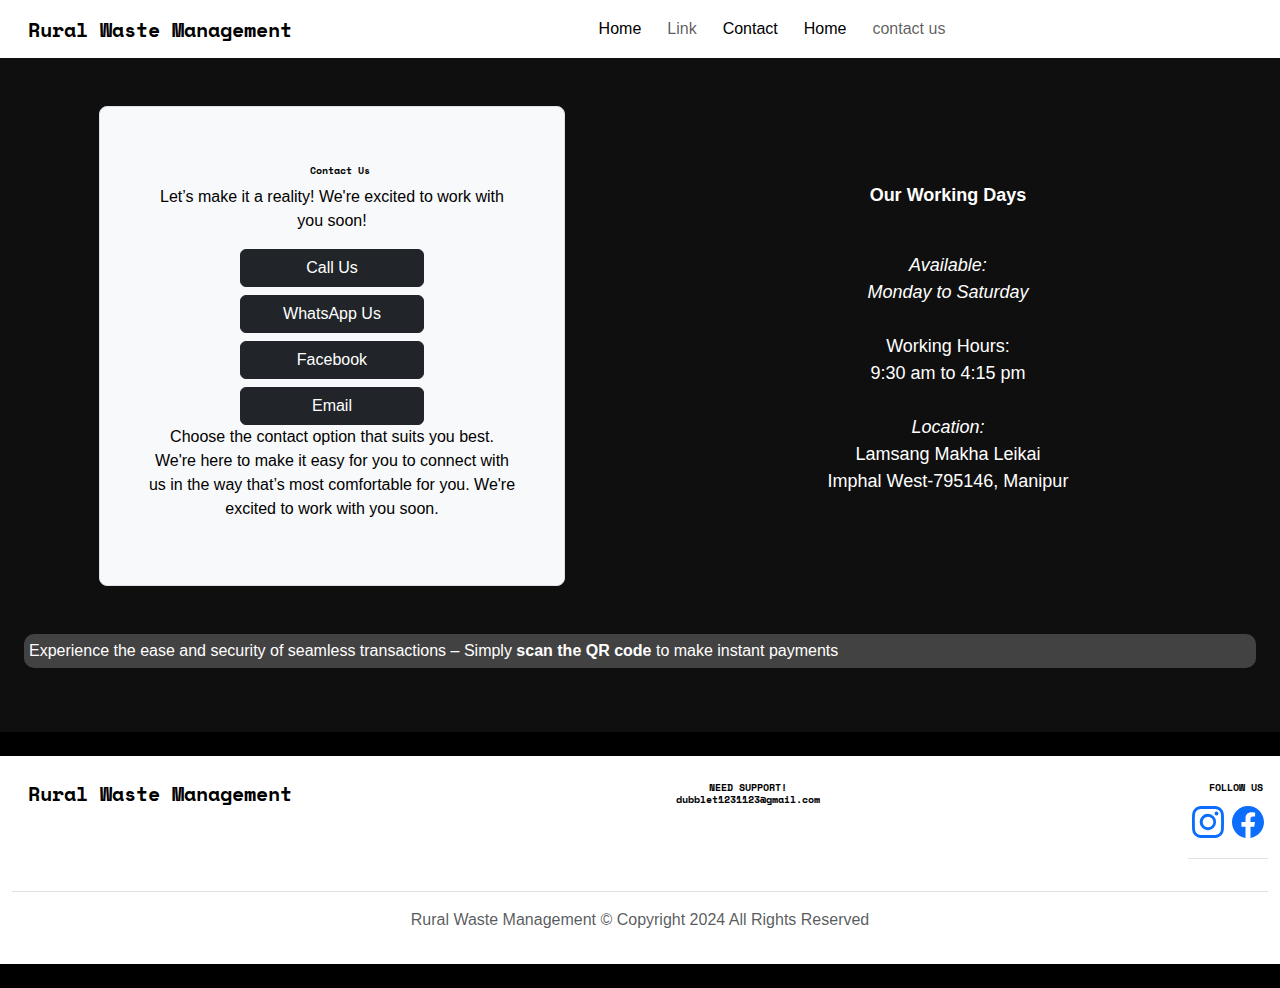
<file: contact.html>
<!DOCTYPE html>
<html lang="en">
<head>
    <meta charset="UTF-8">
    <meta name="viewport" content="width=device-width, initial-scale=1.0">
    <title>contact page</title>
    <link
      href="https://cdn.jsdelivr.net/npm/bootstrap@5.3.3/dist/css/bootstrap.min.css"
      rel="stylesheet"
      integrity="sha384-QWTKZyjpPEjISv5WaRU9OFeRpok6YctnYmDr5pNlyT2bRjXh0JMhjY6hW+ALEwIH"
      crossorigin="anonymous"
    />
    <link rel="preconnect" href="https://fonts.googleapis.com">
    <link rel="preconnect" href="https://fonts.gstatic.com" crossorigin>
    <link href="https://fonts.googleapis.com/css2?family=Space+Mono:ital,wght@0,400;0,700;1,400;1,700&display=swap" rel="stylesheet">
    <link rel="stylesheet" href="./style.css">
    <link rel="icon" type="image/x-icon" href="./IMAGE/brightness-alt-high-fill.svg">
    <link rel="stylesheet" href="./style2.css">
</head>
<body >
  <header>
  <nav class="navbar navbar-expand-lg ">
    <div class="container-fluid">
      <h1 class="company-name">Rural Waste Management</h1>
      <button class="navbar-toggler" type="button" data-bs-toggle="offcanvas" data-bs-target="#offcanvasNavbar" aria-controls="offcanvasNavbar" aria-label="Toggle navigation">
        <span class="navbar-toggler-icon"></span>
      </button>
      <div class="offcanvas offcanvas-end" tabindex="-1" id="offcanvasNavbar" aria-labelledby="offcanvasNavbarLabel">
        <div class="offcanvas-header">
          <h5 class="offcanvas-title" id="offcanvasNavbarLabel">Offcanvas</h5>
          <button type="button" class="btn-close" data-bs-dismiss="offcanvas" aria-label="Close"></button>
        </div>
        <div class="offcanvas-body">
          <ul class="navbar-nav  flex-grow-1 pe-3">
            <li class="nav-item">
              <a class="nav-link active" aria-current="page" href="#">Home</a>
            </li>
            <li class="nav-item">
              <a class="nav-link" href="#">Link</a>
            </li>
          <li class="nav-item ">
            <a class="nav-link active" href="#"> Contact</a>
          </li>
            <li class="nav-item ">
              <a class="nav-link active" aria-current="page" href="#">Home</a>
            </li>
            <li style="text-align: end;"  class="nav-item nav-end">
              <a class="nav-link" href="./contact.html">contact us</a>
            </li>
          </ul>
        </div>
      
        
      </div>
    </div>
  </nav>
</header>


  

<section  class="block1 container-fluid">
  <div style="padding: 0%;" class="row flex-lg-row-reverse align-items-center g-5">

    <div class="col-lg-6 ">
        
      <div>
          <div>
          <p>
            <span style="font-weight: bold;">Our Working Days</span>
            <br><br>
          </p>
          <p class="working-schedule">
           <em>Available: </em> 
            <br>
           <em> Monday to Saturday</em>
              <br> <br>
            Working Hours: <br>
            9:30 am to 4:15 pm
              <br>
              <br>

           <strong> <em>Location:</em>  <br>
            Lamsang Makha Leikai <br>
            Imphal West-795146, 
            Manipur
          </strong>

          </p>
          
        </div>
      </div>
    </div>

    <div class="col-md-10 mx-auto col-lg-5">
      <form class="p-4 p-md-5 border rounded-3 bg-body-tertiary">
        <div class="form-floating mb-3" style="color: rgb(0, 0, 0); text-align: center; max-width: 100%;" >

            <h2>Contact Us</h2>
            <p>
            Let’s make it a reality!
            We're excited to work with you soon!
            </p>
            <div class="d-grid gap-2 col-6 mx-auto">
              <button class="btn btn-dark" type="button">Call Us </button>
              <button class="btn btn-dark" type="button">WhatsApp Us</button>
            
              <button class="btn btn-dark" type="button">Facebook</button>
              <button class="btn btn-dark" type="button">Email</button>
            </div>
            <p>Choose the contact option that suits you best. We're here to make it easy for you to connect with us in the way that’s most comfortable for you. We're excited to work with you soon.</p>
          </div>
      </div>
      <p class="payment-area">Experience the ease and security of seamless transactions –
        Simply <strong> scan the QR code </strong>to make instant payments</p>
     
    </div>
</section>


<div style="background-color: white;;" class="container-fluid">
  <footer class="py-3 my-4">
    
    <ul class="nav border-bottom pb-3 mb-3">
      <li class="nav-item"><h1>Rural Waste Management</h1></li>
       </h2></li>
       <li class="nav-item"><h2>NEED SUPPORT! <br>
        dubblet1231123@gmail.com
       </hw></li>
      <li class="nav-item">
        <h2>FOLLOW US</h2>
        <ul class="nav border-bottom pb-3 mb-3">
          <li class="nav-item"><a href=""><svg xmlns="http://www.w3.org/2000/svg" width="40px" height="40px" fill="currentColor" class="bi bi-instagram" viewBox="0 0 16 16">
            <path d="M8 0C5.829 0 5.556.01 4.703.048 3.85.088 3.269.222 2.76.42a3.9 3.9 0 0 0-1.417.923A3.9 3.9 0 0 0 .42 2.76C.222 3.268.087 3.85.048 4.7.01 5.555 0 5.827 0 8.001c0 2.172.01 2.444.048 3.297.04.852.174 1.433.372 1.942.205.526.478.972.923 1.417.444.445.89.719 1.416.923.51.198 1.09.333 1.942.372C5.555 15.99 5.827 16 8 16s2.444-.01 3.298-.048c.851-.04 1.434-.174 1.943-.372a3.9 3.9 0 0 0 1.416-.923c.445-.445.718-.891.923-1.417.197-.509.332-1.09.372-1.942C15.99 10.445 16 10.173 16 8s-.01-2.445-.048-3.299c-.04-.851-.175-1.433-.372-1.941a3.9 3.9 0 0 0-.923-1.417A3.9 3.9 0 0 0 13.24.42c-.51-.198-1.092-.333-1.943-.372C10.443.01 10.172 0 7.998 0zm-.717 1.442h.718c2.136 0 2.389.007 3.232.046.78.035 1.204.166 1.486.275.373.145.64.319.92.599s.453.546.598.92c.11.281.24.705.275 1.485.039.843.047 1.096.047 3.231s-.008 2.389-.047 3.232c-.035.78-.166 1.203-.275 1.485a2.5 2.5 0 0 1-.599.919c-.28.28-.546.453-.92.598-.28.11-.704.24-1.485.276-.843.038-1.096.047-3.232.047s-2.39-.009-3.233-.047c-.78-.036-1.203-.166-1.485-.276a2.5 2.5 0 0 1-.92-.598 2.5 2.5 0 0 1-.6-.92c-.109-.281-.24-.705-.275-1.485-.038-.843-.046-1.096-.046-3.233s.008-2.388.046-3.231c.036-.78.166-1.204.276-1.486.145-.373.319-.64.599-.92s.546-.453.92-.598c.282-.11.705-.24 1.485-.276.738-.034 1.024-.044 2.515-.045zm4.988 1.328a.96.96 0 1 0 0 1.92.96.96 0 0 0 0-1.92m-4.27 1.122a4.109 4.109 0 1 0 0 8.217 4.109 4.109 0 0 0 0-8.217m0 1.441a2.667 2.667 0 1 1 0 5.334 2.667 2.667 0 0 1 0-5.334"/>
          </svg></a></li>
          <li class="nav-item"><a href=""><svg xmlns="http://www.w3.org/2000/svg" width="40px" height="40px" fill="currentColor" class="bi bi-facebook" viewBox="0 0 16 16">
            <path d="M16 8.049c0-4.446-3.582-8.05-8-8.05C3.58 0-.002 3.603-.002 8.05c0 4.017 2.926 7.347 6.75 7.951v-5.625h-2.03V8.05H6.75V6.275c0-2.017 1.195-3.131 3.022-3.131.876 0 1.791.157 1.791.157v1.98h-1.009c-.993 0-1.303.621-1.303 1.258v1.51h2.218l-.354 2.326H9.25V16c3.824-.604 6.75-3.934 6.75-7.951"/>
          </svg></a></li>
        </ul>
        
      </li>
      
    </ul>
    <p class="text-center text-body-secondary">Rural Waste Management © Copyright 2024 All Rights Reserved</p>
  </footer>
</div>

  <script
  src="https://cdn.jsdelivr.net/npm/bootstrap@5.3.3/dist/js/bootstrap.bundle.min.js"
  integrity="sha384-YvpcrYf0tY3lHB60NNkmXc5s9fDVZLESaAA55NDzOxhy9GkcIdslK1eN7N6jIeHz"
  crossorigin="anonymous"
  ></script>   
</body>
</html>
</file>
<file: style.css>
body{
    background-color: rgb(255, 255, 255);
}

header{
    background-color:#FFFFFF;


}
.navbar-nav{
    flex:content;
    justify-content: center;
    gap: 10px;
}


 img{
    margin:10px;
    padding: 0;
    margin-bottom: -35px;
}

svg{
    padding:4px;
}


h1{
    padding-left:16px;
    font-family: "Space Mono", monospace;
    font-style:normal;
    font-size:20px;
    margin-top: 10px;
    font-weight: bold;
  

}

h2{
    font-family: "Space Grotesk", sans-serif;
    font-size: 24px;
    font-weight: bolder;
   
}
.mb-4{
    font-family: "Space Grotesk", sans-serif;
    font-weight: bold;
    font-size: 2rem;

}

h3{
  font-family: "Inter", sans-serif;
  font-style: normal;
  font-size: small;
}
.collapse {
    display: flex;
  
}


.block1 {
    background-color:#100F0F;
    color: rgb(255, 255, 255);
    font-family: "Space Grotesk", sans-serif;
    font-style:normal;
    text-align:left;
    padding-left: 20px;
    
}
.lead{
font-family: "DM Serif Display", serif;
  font-weight:lighter;
  font-style: normal;
  

}
.fw-bold{
    font-family: "Space Grotesk", sans-serif;
    font-optical-sizing: auto;
    font-weight:300px;
    font-style: normal;
}
.block2{
    background-image: url(./image2/bg-image1.jpg);
    background-repeat: no-repeat;
    background-size: cover;
    display: flex;
    flex-wrap: wrap;
   
}
.block2-text{
    display: flex;
    color: black;
    padding-top: 3rem;
    padding-bottom: 3rem;
    font-size:medium;
    


}

.block3{
    height:auto;
    background-color:#D2D2D2;
    

}
.display-4{
    font-size:larger;
    text-align: start;
}
.location{
    color: red;
    text-align: left;
}
.block5{
    background-color: black;
    padding:10px;
}
.block5 .progress{
    margin: 20px;
    width:200px;
}

.d-flex {
    display: flex;
    justify-content: center;
    align-items: center;
    background-color:#FFFFFF;
}

.rating{
    display: flex;
    justify-content: space-around;

}
.d-flex{
    background-color:rgb(149, 240, 121);
    color: #100F0F;
}
.border-bottom{
    display: flex;
    flex-wrap: wrap;
    justify-content: space-around;
    text-align: center;
}

hr{
    width:95%;
    margin: auto;

}
</file>
<file: style2.css>
body{
    background-color: black;
    color: rgb(255, 255, 255);
    font-family: "Space Grotesk", sans-serif;
}

header{
    background-color: rgb(255, 255, 255);
}

h1{
    padding-left:16px;
    font-family: "Space Mono", monospace;
    font-style:normal;
    font-size:20px;
    margin-top: 10px;
    font-weight: bold;
    color: black;
  

}
h2{
    color: black;
    padding-left:16px;
    font-family: "Space Mono", monospace;
    font-style:normal;
    font-size:10px;
    margin-top: 10px;
}


.navbar-nav{
    flex:content;
    justify-content: center;
    gap: 10px;
    color: white;
}

.collapse {
    display: flex;
    justify-content: flex-end;
}

.navbar-toggler{
    background-color: white;
}
.page-2-box1{
    display: grid;
    grid-template-columns: 50% 50%;
    margin-top: 30px
    
}
.contact-info{
    text-align: center;
    background-color: #D9D9D9;
    color: black;
    padding: 30px;
    padding-top: 60px;
    margin-right: 20px;
    margin-left: 0;
    border-radius: 10%;

}

.payment-area{
    background-color: rgba(255, 255, 255, 0.215);
    border-radius: 10px;
   
    padding: 5px;
   
    
}

.working-schedule{
    font-weight:lighter;
    
}

.block1{
    padding: 3rem;
}
.col-lg-6{
    padding:30px;
    text-align: center;
    font-size: large;
}

.border-bottom{
    display: flex;
    flex-wrap: wrap;
    justify-content: space-between;
    text-align: center;
}
</file>
